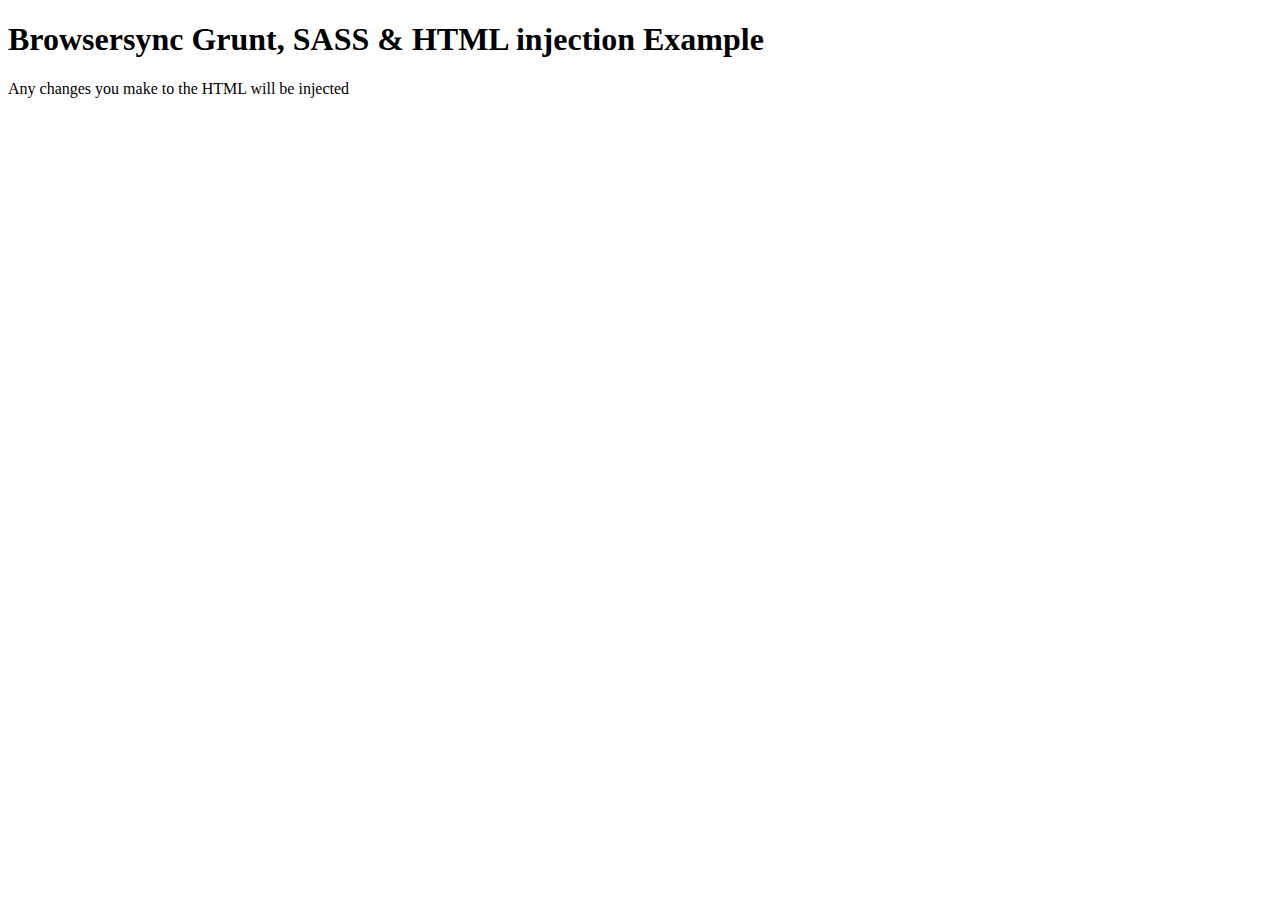
<file: node_modules/bs-recipes/recipes/grunt.html.injection/app/index.html>
<!doctype html>
<html lang="en-US">
<head>
    <meta charset="UTF-8">
    <title>Browsersync Grunt + HTML Injection Example</title>
    <link rel='stylesheet' href='css/main.css'>
</head>
<body>

<header>
    <h1>Browsersync Grunt, SASS & HTML injection Example</h1>
    <p>Any changes you make to the HTML will be injected</p>
</header>

</body>
</html>
</file>
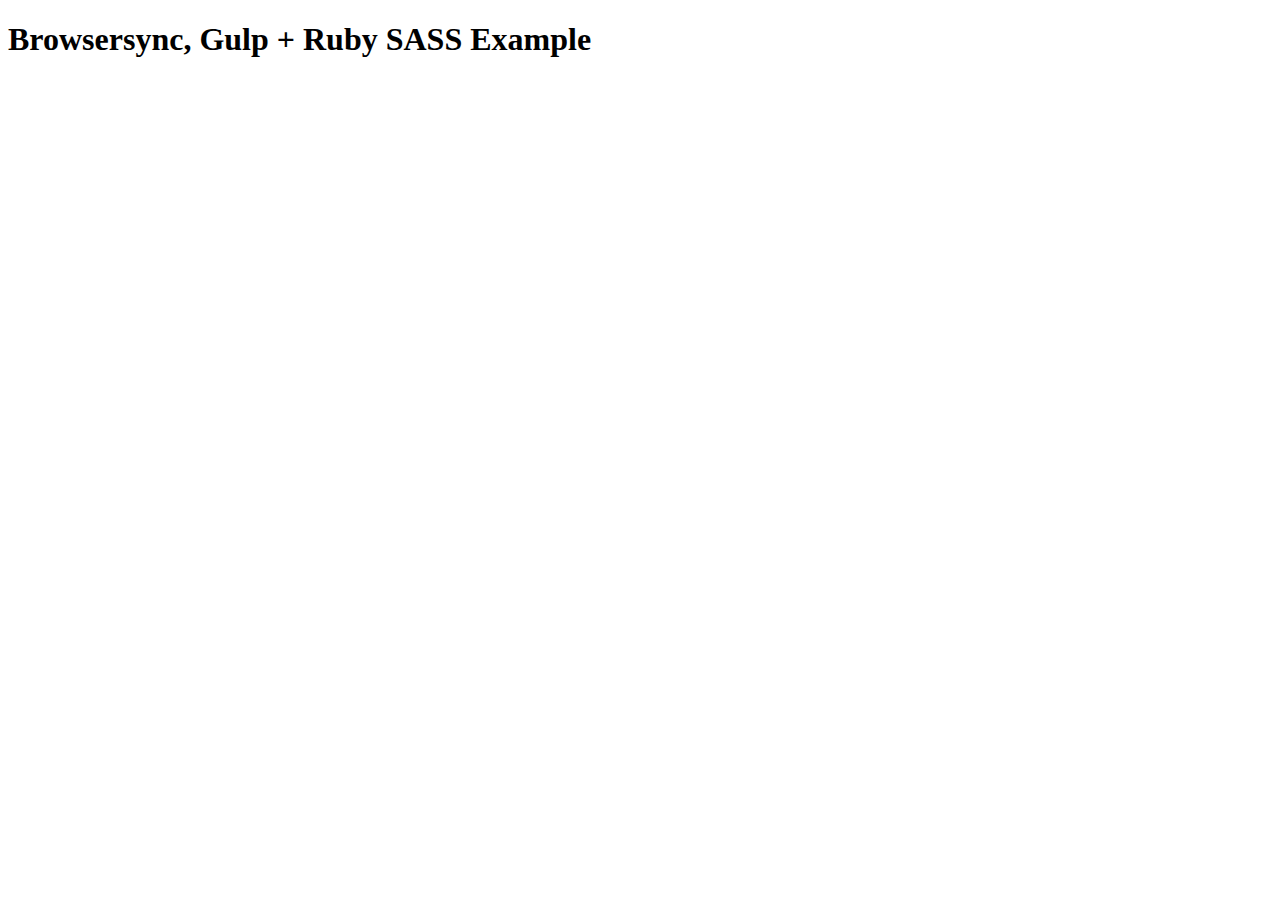
<file: node_modules/bs-recipes/recipes/gulp.ruby.sass/app/index.html>
<!doctype html>
<html lang="en-US">
<head>
    <meta charset="UTF-8">
    <title>Browsersync, Gulp + Ruby SASS Example</title>
    <link rel='stylesheet' href='css/main.css'>
</head>
<body>
    <h1>Browsersync, Gulp + Ruby SASS Example</h1>
</body>
</html>
</file>
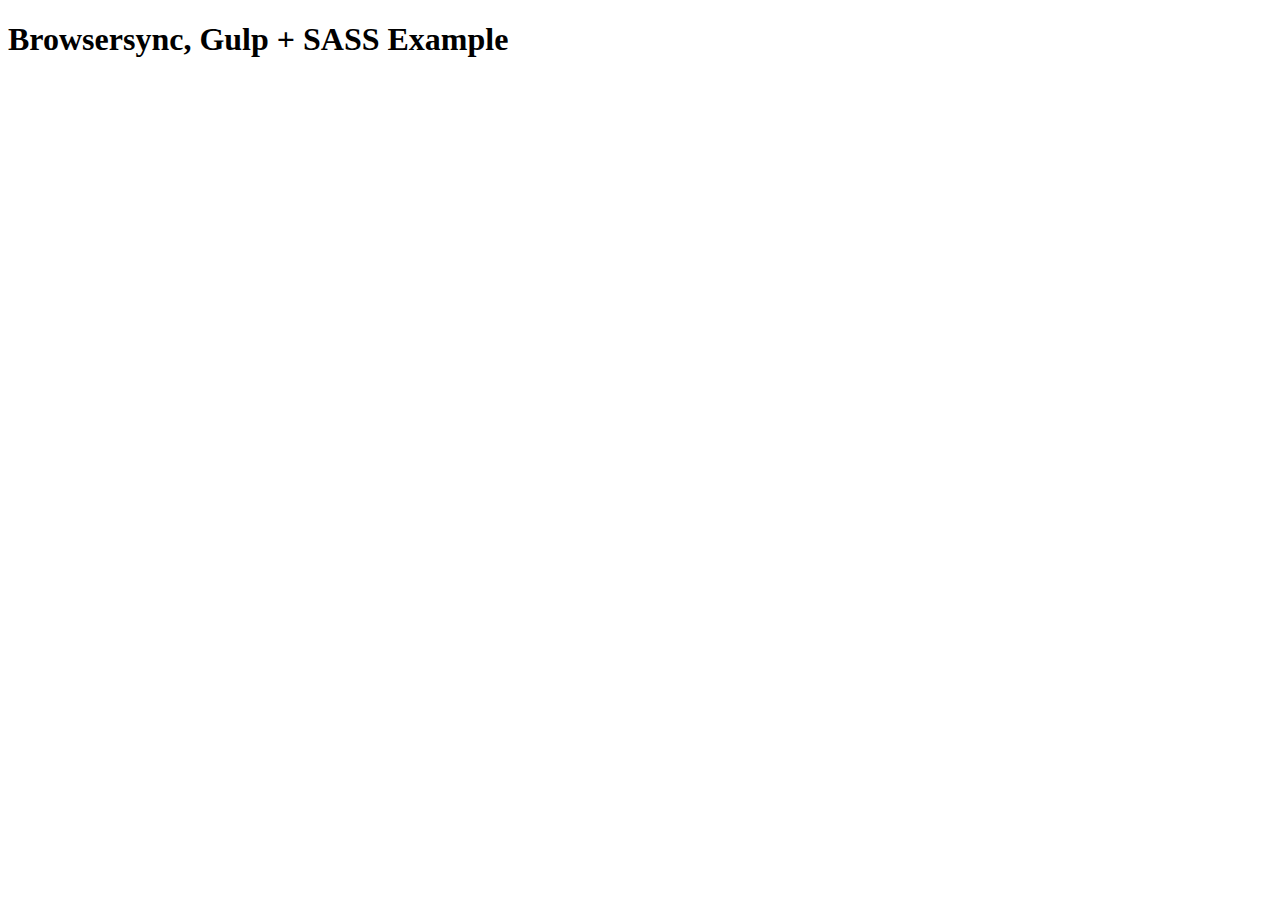
<file: node_modules/bs-recipes/recipes/gulp.sass/app/index.html>
<!doctype html>
<html lang="en-US">
<head>
    <meta charset="UTF-8">
    <title>Browsersync, Gulp + SASS Example</title>
    <link rel='stylesheet' href='css/main.css'>
</head>
<body>
    <h1>Browsersync, Gulp + SASS Example</h1>
</body>
</html>
</file>
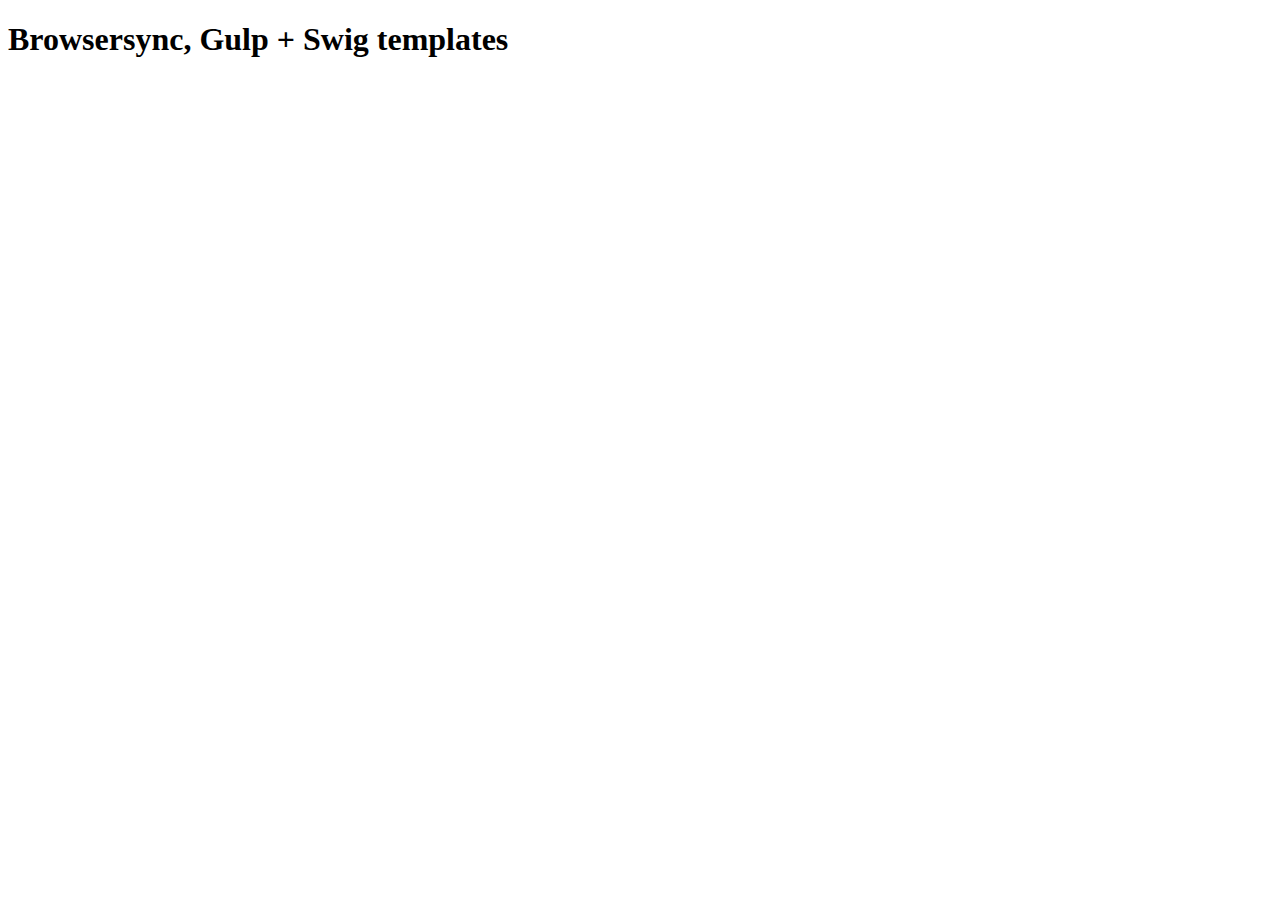
<file: node_modules/bs-recipes/recipes/gulp.swig/app/index.html>
<!doctype html>
<html lang="en-US">
<head>
    <meta charset="UTF-8">
    <title>Browsersync, Gulp + Swig templates</title>
    <link rel='stylesheet' href='css/main.css'>
</head>
<body>
    <h1>Browsersync, Gulp + Swig templates</h1>
</body>
</html>
</file>
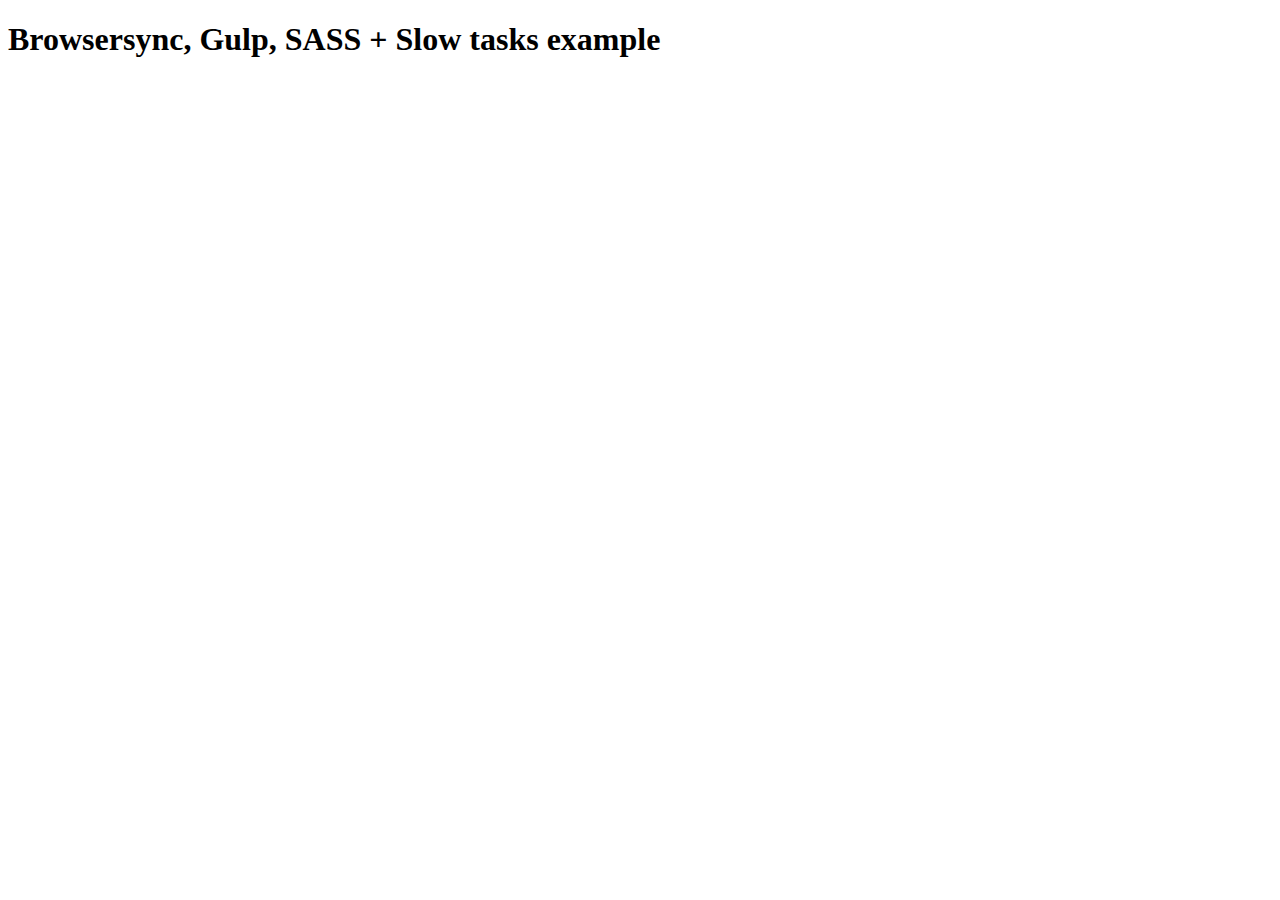
<file: node_modules/bs-recipes/recipes/gulp.task.sequence/app/index.html>
<!doctype html>
<html lang="en-US">
<head>
    <meta charset="UTF-8">
    <title>Browsersync, Gulp, SASS + Slow tasks example</title>
    <link rel='stylesheet' href='css/main.css'>
</head>
<body>
    <h1>Browsersync, Gulp, SASS + Slow tasks example</h1>
</body>
</html>
</file>
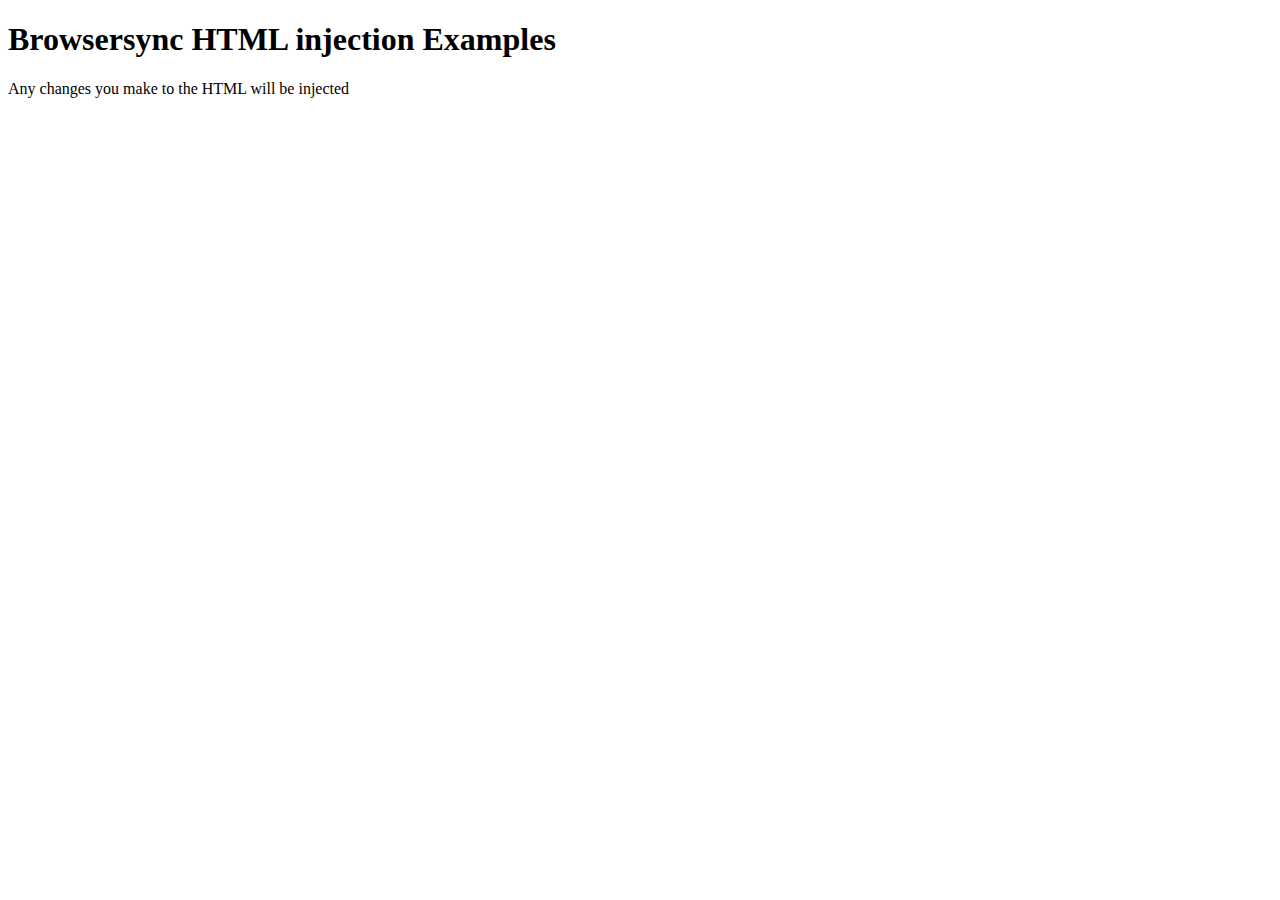
<file: node_modules/bs-recipes/recipes/html.injection/app/index.html>
<!doctype html>
<html lang="en-US">
<head>
    <meta charset="UTF-8">
    <title>Browsersync Server Example</title>
    <link rel='stylesheet' href='css/main.css'>
</head>
<body>

<header>
    <h1>Browsersync HTML injection Examples</h1>
    <p>Any changes you make to the HTML will be injected</p>
</header>

</body>
</html>
</file>
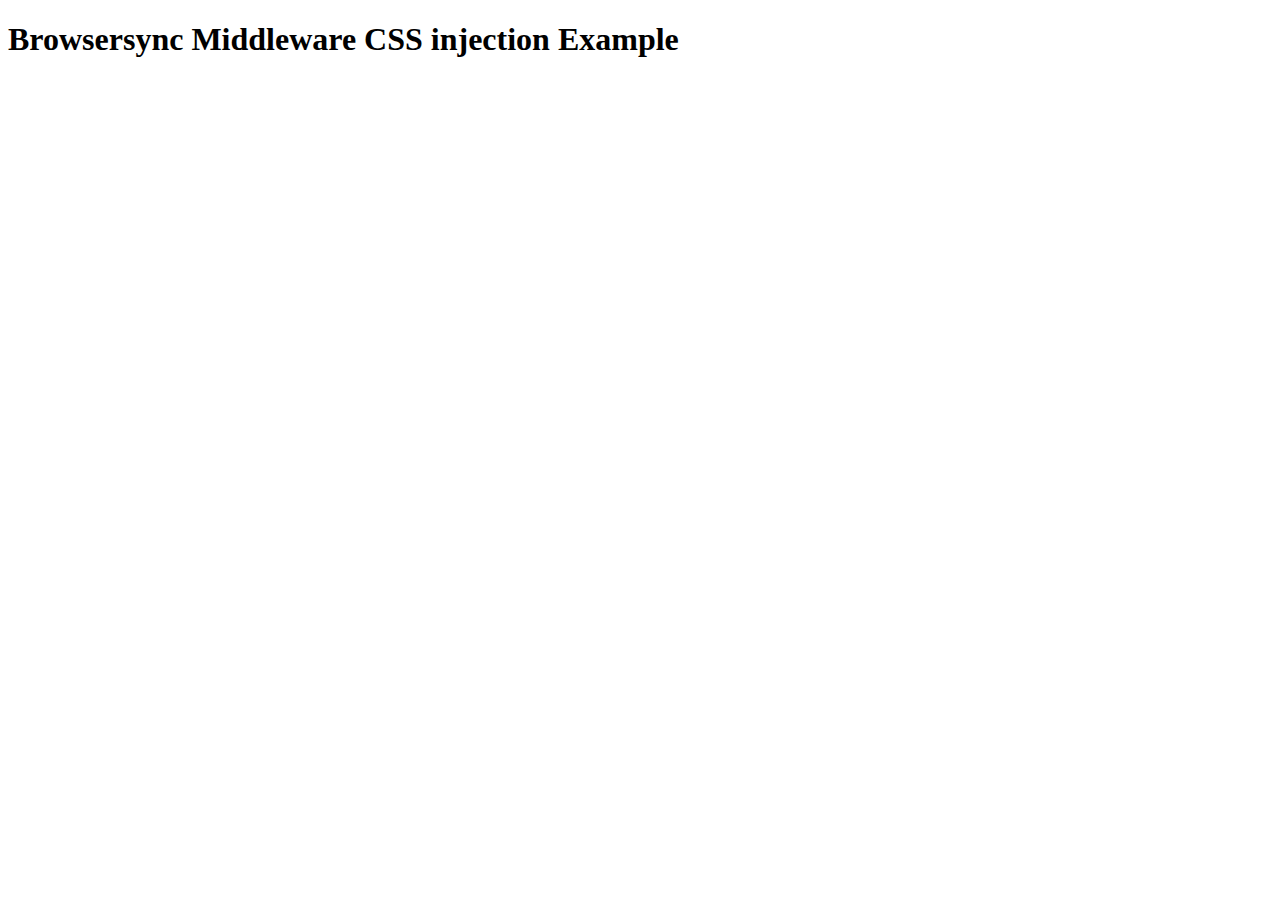
<file: node_modules/bs-recipes/recipes/middleware.css.injection/app/index.html>
<!doctype html>
<html lang="en-US">
<head>
    <meta charset="UTF-8">
    <title>Browsersync Server Example</title>
    <link rel='stylesheet' href='css/main.less'>
</head>
<body>
    <h1>Browsersync Middleware CSS injection Example</h1>
</body>
</html>
</file>
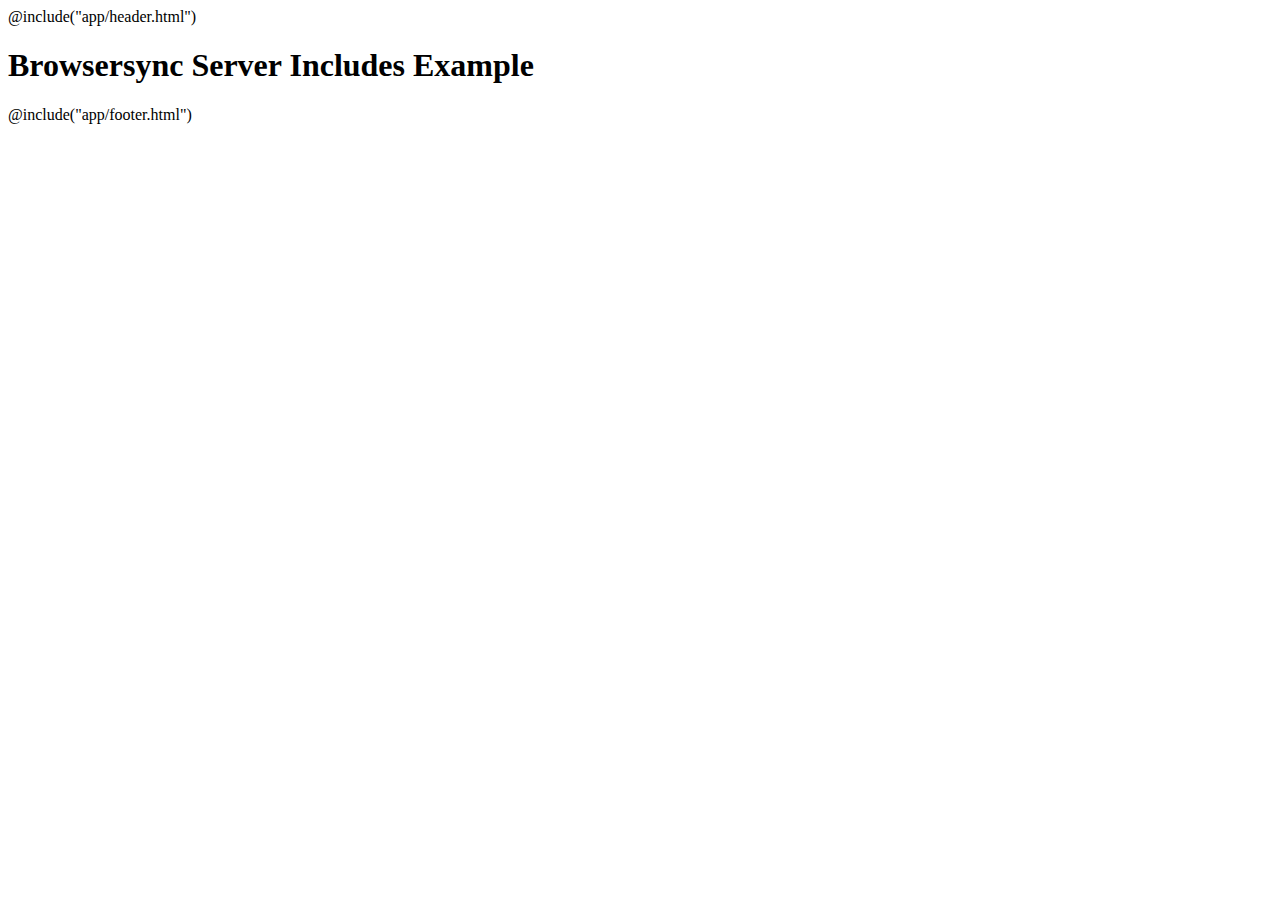
<file: node_modules/bs-recipes/recipes/server.includes/app/index.html>
<!doctype html>
<html lang="en-US">
<head>
    <meta charset="UTF-8">
    <title>Browsersync Server Includes Example</title>
    <link rel='stylesheet' href='css/main.css'>
</head>
<body>
    @include("app/header.html")
    <h1>Browsersync Server Includes Example</h1>
    @include("app/footer.html")
</body>
</html>
</file>
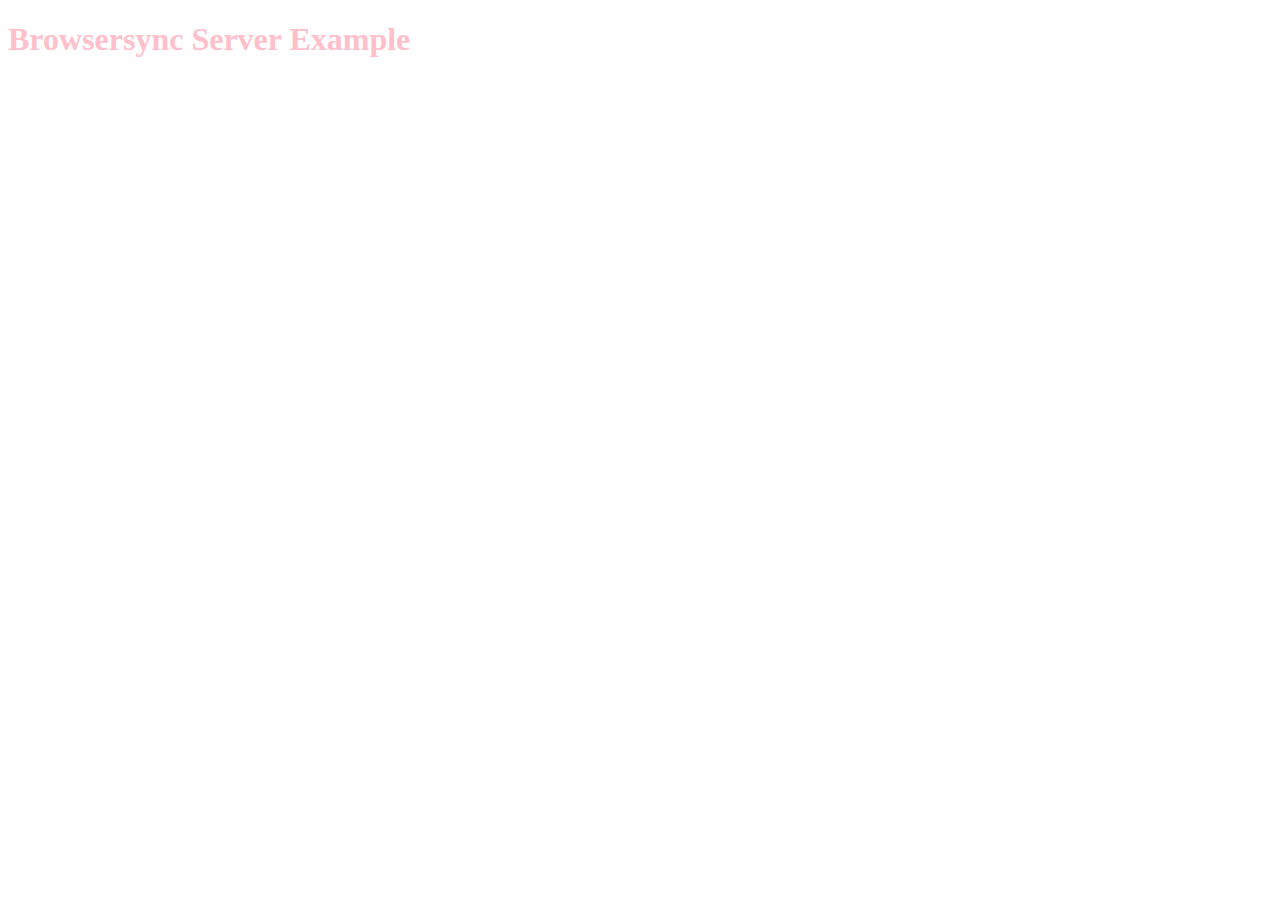
<file: node_modules/bs-recipes/recipes/server.middleware/app/index.html>
<!doctype html>
<html lang="en-US">
<head>
    <meta charset="UTF-8">
    <title>Browsersync Server Example</title>
    <link rel='stylesheet' href='css/main.css'>
</head>
<body>
    <h1>Browsersync Server Example</h1>
</body>
</html>
</file>
<file: node_modules/bs-recipes/recipes/grunt.html.injection/app/css/main.css>
body {
	background: white;
	color: black;
}

p.lede {
	font-size: 2em;
}
</file>
<file: node_modules/bs-recipes/recipes/gulp.ruby.sass/app/css/main.css>
body {
  background: white; }



/*# sourceMappingURL=main.css.map */
</file>
<file: node_modules/bs-recipes/recipes/gulp.sass/app/css/main.css>
body {
  background: white; }
</file>
<file: node_modules/bs-recipes/recipes/gulp.swig/app/css/main.css>
body {
  background: white; }
</file>
<file: node_modules/bs-recipes/recipes/gulp.task.sequence/app/css/main.css>
body {
  background: white; }
</file>
<file: node_modules/bs-recipes/recipes/html.injection/app/css/main.css>
body {
	background: white;
	color: black;
}

p.lede {
	font-size: 2em;
}
</file>
<file: node_modules/bs-recipes/recipes/server.includes/app/css/main.css>
body {
	background: white;
	color: black;
}
</file>
<file: node_modules/bs-recipes/recipes/server.middleware/app/css/main.css>
body {
	background: white;
	color: pink;
}
</file>
